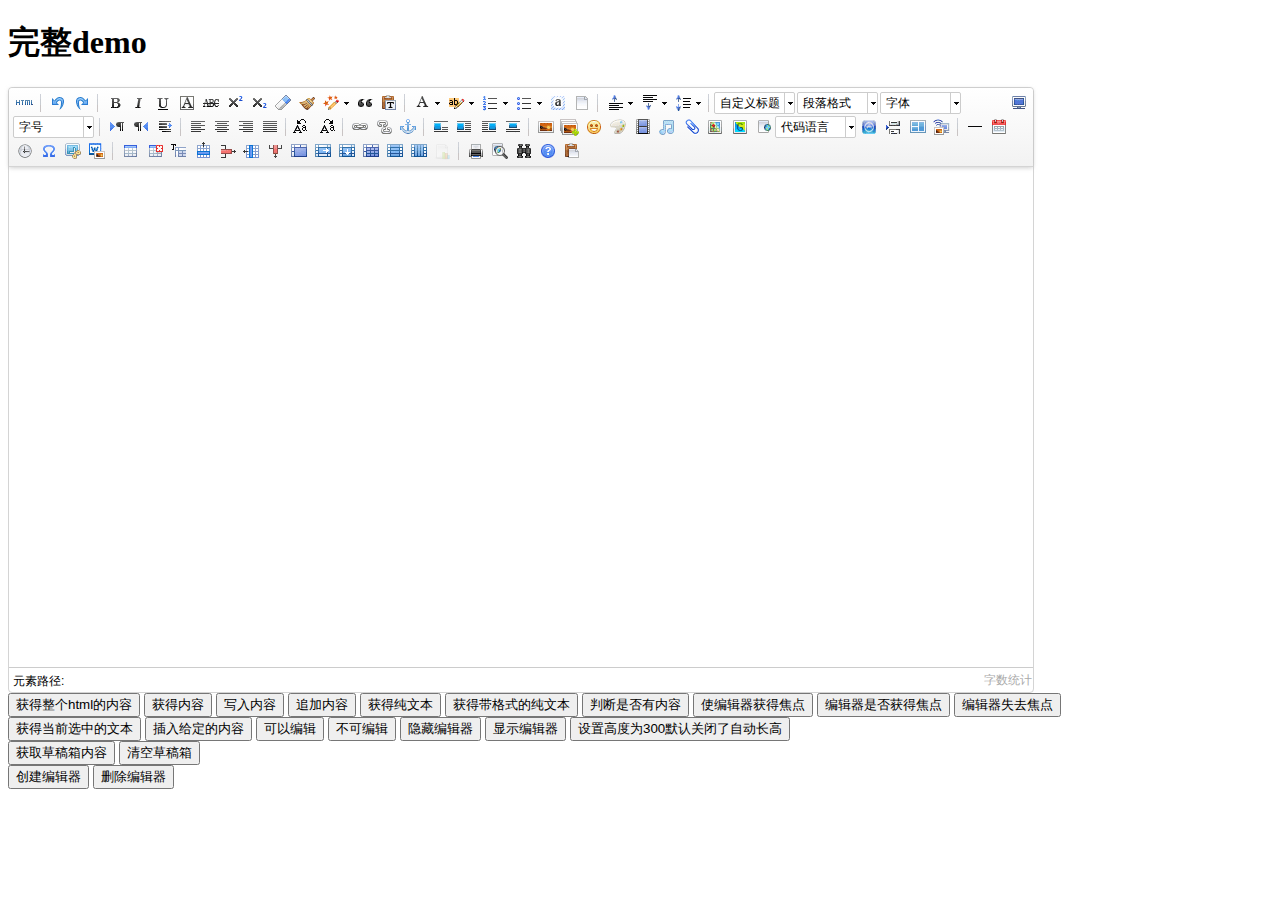
<file: static/ueditor/index.html>
<!DOCTYPE HTML PUBLIC "-//W3C//DTD HTML 4.01 Transitional//EN"
        "http://www.w3.org/TR/html4/loose.dtd">
<html>
<head>
    <title>完整demo</title>
    <meta http-equiv="Content-Type" content="text/html;charset=utf-8"/>
    <script type="text/javascript" charset="utf-8" src="ueditor.config.js"></script>
    <script type="text/javascript" charset="utf-8" src="ueditor.all.min.js"> </script>
    <!--建议手动加在语言，避免在ie下有时因为加载语言失败导致编辑器加载失败-->
    <!--这里加载的语言文件会覆盖你在配置项目里添加的语言类型，比如你在配置项目里配置的是英文，这里加载的中文，那最后就是中文-->
    <script type="text/javascript" charset="utf-8" src="lang/zh-cn/zh-cn.js"></script>

    <style type="text/css">
        div{
            width:100%;
        }
    </style>
</head>
<body>
<div>
    <h1>完整demo</h1>
    <script id="editor" type="text/plain" style="width:1024px;height:500px;"></script>
</div>
<div id="btns">
    <div>
        <button onclick="getAllHtml()">获得整个html的内容</button>
        <button onclick="getContent()">获得内容</button>
        <button onclick="setContent()">写入内容</button>
        <button onclick="setContent(true)">追加内容</button>
        <button onclick="getContentTxt()">获得纯文本</button>
        <button onclick="getPlainTxt()">获得带格式的纯文本</button>
        <button onclick="hasContent()">判断是否有内容</button>
        <button onclick="setFocus()">使编辑器获得焦点</button>
        <button onmousedown="isFocus(event)">编辑器是否获得焦点</button>
        <button onmousedown="setblur(event)" >编辑器失去焦点</button>

    </div>
    <div>
        <button onclick="getText()">获得当前选中的文本</button>
        <button onclick="insertHtml()">插入给定的内容</button>
        <button id="enable" onclick="setEnabled()">可以编辑</button>
        <button onclick="setDisabled()">不可编辑</button>
        <button onclick=" UE.getEditor('editor').setHide()">隐藏编辑器</button>
        <button onclick=" UE.getEditor('editor').setShow()">显示编辑器</button>
        <button onclick=" UE.getEditor('editor').setHeight(300)">设置高度为300默认关闭了自动长高</button>
    </div>

    <div>
        <button onclick="getLocalData()" >获取草稿箱内容</button>
        <button onclick="clearLocalData()" >清空草稿箱</button>
    </div>

</div>
<div>
    <button onclick="createEditor()">
    创建编辑器</button>
    <button onclick="deleteEditor()">
    删除编辑器</button>
</div>

<script type="text/javascript">

    //实例化编辑器
    //建议使用工厂方法getEditor创建和引用编辑器实例，如果在某个闭包下引用该编辑器，直接调用UE.getEditor('editor')就能拿到相关的实例
    var ue = UE.getEditor('editor');


    function isFocus(e){
        alert(UE.getEditor('editor').isFocus());
        UE.dom.domUtils.preventDefault(e)
    }
    function setblur(e){
        UE.getEditor('editor').blur();
        UE.dom.domUtils.preventDefault(e)
    }
    function insertHtml() {
        var value = prompt('插入html代码', '');
        UE.getEditor('editor').execCommand('insertHtml', value)
    }
    function createEditor() {
        enableBtn();
        UE.getEditor('editor');
    }
    function getAllHtml() {
        alert(UE.getEditor('editor').getAllHtml())
    }
    function getContent() {
        var arr = [];
        arr.push("使用editor.getContent()方法可以获得编辑器的内容");
        arr.push("内容为：");
        arr.push(UE.getEditor('editor').getContent());
        alert(arr.join("\n"));
    }
    function getPlainTxt() {
        var arr = [];
        arr.push("使用editor.getPlainTxt()方法可以获得编辑器的带格式的纯文本内容");
        arr.push("内容为：");
        arr.push(UE.getEditor('editor').getPlainTxt());
        alert(arr.join('\n'))
    }
    function setContent(isAppendTo) {
        var arr = [];
        arr.push("使用editor.setContent('欢迎使用ueditor')方法可以设置编辑器的内容");
        UE.getEditor('editor').setContent('欢迎使用ueditor', isAppendTo);
        alert(arr.join("\n"));
    }
    function setDisabled() {
        UE.getEditor('editor').setDisabled('fullscreen');
        disableBtn("enable");
    }

    function setEnabled() {
        UE.getEditor('editor').setEnabled();
        enableBtn();
    }

    function getText() {
        //当你点击按钮时编辑区域已经失去了焦点，如果直接用getText将不会得到内容，所以要在选回来，然后取得内容
        var range = UE.getEditor('editor').selection.getRange();
        range.select();
        var txt = UE.getEditor('editor').selection.getText();
        alert(txt)
    }

    function getContentTxt() {
        var arr = [];
        arr.push("使用editor.getContentTxt()方法可以获得编辑器的纯文本内容");
        arr.push("编辑器的纯文本内容为：");
        arr.push(UE.getEditor('editor').getContentTxt());
        alert(arr.join("\n"));
    }
    function hasContent() {
        var arr = [];
        arr.push("使用editor.hasContents()方法判断编辑器里是否有内容");
        arr.push("判断结果为：");
        arr.push(UE.getEditor('editor').hasContents());
        alert(arr.join("\n"));
    }
    function setFocus() {
        UE.getEditor('editor').focus();
    }
    function deleteEditor() {
        disableBtn();
        UE.getEditor('editor').destroy();
    }
    function disableBtn(str) {
        var div = document.getElementById('btns');
        var btns = UE.dom.domUtils.getElementsByTagName(div, "button");
        for (var i = 0, btn; btn = btns[i++];) {
            if (btn.id == str) {
                UE.dom.domUtils.removeAttributes(btn, ["disabled"]);
            } else {
                btn.setAttribute("disabled", "true");
            }
        }
    }
    function enableBtn() {
        var div = document.getElementById('btns');
        var btns = UE.dom.domUtils.getElementsByTagName(div, "button");
        for (var i = 0, btn; btn = btns[i++];) {
            UE.dom.domUtils.removeAttributes(btn, ["disabled"]);
        }
    }

    function getLocalData () {
        alert(UE.getEditor('editor').execCommand( "getlocaldata" ));
    }

    function clearLocalData () {
        UE.getEditor('editor').execCommand( "clearlocaldata" );
        alert("已清空草稿箱")
    }
</script>
</body>
</html>
</file>
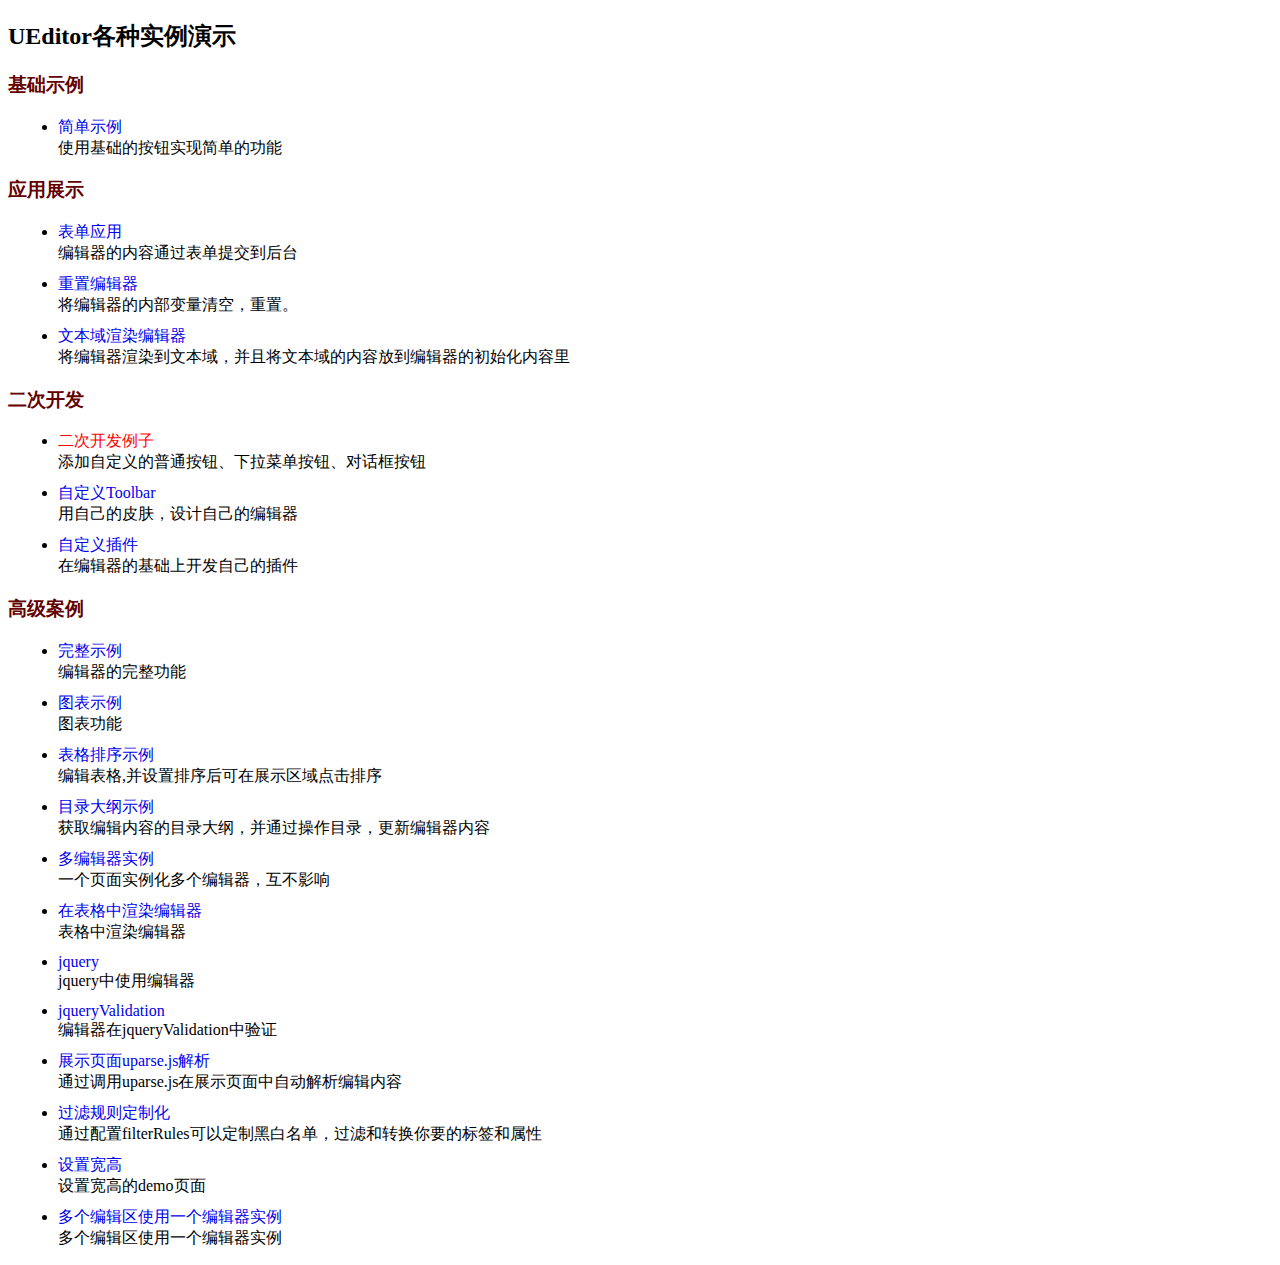
<file: static/ueditor/_examples/index.html>
<!DOCTYPE HTML>
<html>
<head>
    <meta http-equiv="Content-Type" content="text/html; charset=utf-8" />
    <title></title>
    <style type="text/css">
        h3{
            color:#630000;
        }
        ul li{
            margin: 10px;
        }
        a:link,a:active,a:visited{
            color: #0000EE;
        }
        a{
            text-decoration: none;
        }
    </style>
</head>
<body>
<h2>UEditor各种实例演示</h2>
<h3>基础示例</h3>
<ul>
    <li>
        <a href="simpleDemo.html" target="_self">简单示例</a><br/>
        使用基础的按钮实现简单的功能
    </li>
</ul>
<h3>应用展示</h3>
<ul>
    <li>
        <a href="submitFormDemo.html" target="_self">表单应用</a><br/>
        编辑器的内容通过表单提交到后台
    </li>
    <li>
        <a href="resetDemo.html" target="_self">重置编辑器</a><br/>
        将编辑器的内部变量清空，重置。
    </li>
    <li>
        <a href="textareaDemo.html" target="_self">文本域渲染编辑器</a><br/>
        将编辑器渲染到文本域，并且将文本域的内容放到编辑器的初始化内容里
    </li>
</ul>
<h3>二次开发</h3>
<ul>
    <li>
        <a style="color:red;" href="customizeToolbarUIDemo.html" target="_self">二次开发例子</a><br/>
        添加自定义的普通按钮、下拉菜单按钮、对话框按钮
    </li>
    <li>
        <a href="customToolbarDemo.html" target="_self">自定义Toolbar</a><br/>
        用自己的皮肤，设计自己的编辑器
    </li>
    <li>
        <a href="customPluginDemo.html" target="_self">自定义插件</a><br/>
        在编辑器的基础上开发自己的插件
    </li>
</ul>
<h3>高级案例</h3>
<ul>
    <li>
        <a href="completeDemo.html" target="_self">完整示例</a><br/>
        编辑器的完整功能
    </li>
    <li>
        <a href="charts.html" target="_self"  >图表示例</a><br/>
        图表功能
    </li>
    <li>
        <a href="sortableDemo.html" target="_self" >表格排序示例</a><br/>
        编辑表格,并设置排序后可在展示区域点击排序
    </li>
    <li>
        <a href="sectionDemo.html" target="_self" >目录大纲示例</a><br/>
        获取编辑内容的目录大纲，并通过操作目录，更新编辑器内容
    </li>
    <li>
        <a href="multiDemo.html" target="_self">多编辑器实例</a><br/>
        一个页面实例化多个编辑器，互不影响
    </li>
    <li>
        <a href="renderInTable.html" target="_self">在表格中渲染编辑器</a><br/>
        表格中渲染编辑器
    </li>
    <li>
        <a href="jqueryCompleteDemo.html" target="_self">jquery</a><br/>
        jquery中使用编辑器
    </li>
    <li>
        <a href="jqueryValidation.html" target="_self">jqueryValidation</a><br/>
        编辑器在jqueryValidation中验证
    </li>
    <li>
        <a href="uparsedemo.html" target="_self">展示页面uparse.js解析</a><br/>
        通过调用uparse.js在展示页面中自动解析编辑内容
    </li>
    <li>
        <a href="filterRuleDemo.html" target="_self">过滤规则定制化</a><br/>
        通过配置filterRules可以定制黑白名单，过滤和转换你要的标签和属性
    </li>
    <li>
        <a href="setWidthHeightDemo.html" target="_self">设置宽高</a><br/>
        设置宽高的demo页面
    </li>
    <li>
        <a href="multiEditorWithOneInstance.html" target="_self">多个编辑区使用一个编辑器实例</a><br/>
        多个编辑区使用一个编辑器实例
    </li>
</ul>
<script type="text/javascript">
    var href = location.href;
    if(href.indexOf("http") != 0 ){
        alert("您当前尚未将UEditor部署到服务器环境，部分浏览器下所有弹出框功能的使用会受到限制！");
    }
</script>
</body>
</html>
</file>
